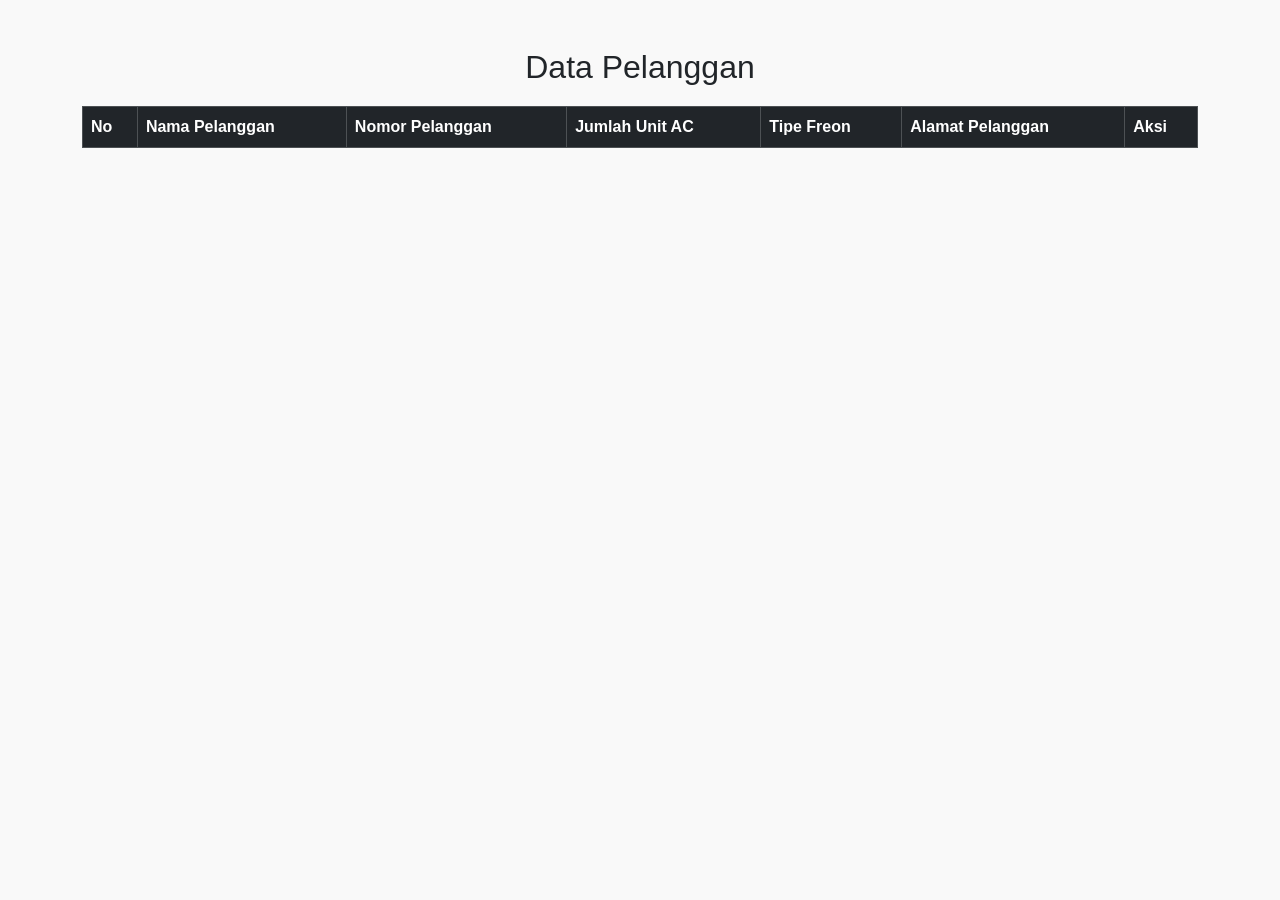
<file: customers.html>
<!DOCTYPE html>
<html lang="en">
<head>
  <meta charset="UTF-8">
  <meta name="viewport" content="width=device-width, initial-scale=1.0">
  <title>Nala Aircon - Data Pelanggan</title>
  <link href="https://cdn.jsdelivr.net/npm/bootstrap@5.3.0-alpha3/dist/css/bootstrap.min.css" rel="stylesheet">
  <link rel="stylesheet" href="styles.css">
</head>
<body>
  <div class="container mt-5">
    <h2 class="text-center">Data Pelanggan</h2>
    <table class="table table-bordered">
      <thead class="table-dark">
        <tr>
          <th>No</th>
          <th>Nama Pelanggan</th>
          <th>Nomor Pelanggan</th>
          <th>Jumlah Unit AC</th>
          <th>Tipe Freon</th>
          <th>Alamat Pelanggan</th>
          <th>Aksi</th>
        </tr>
      </thead>
      <tbody id="customerTableBody"></tbody>
    </table>
  </div>
  <script src="app.js"></script>
</body>
</html>
</file>
<file: styles.css>
body {
    font-family: 'Arial', sans-serif;
    background-color: #f9f9f9;
  }
  
  h2 {
    margin-bottom: 20px;
  }
</file>
